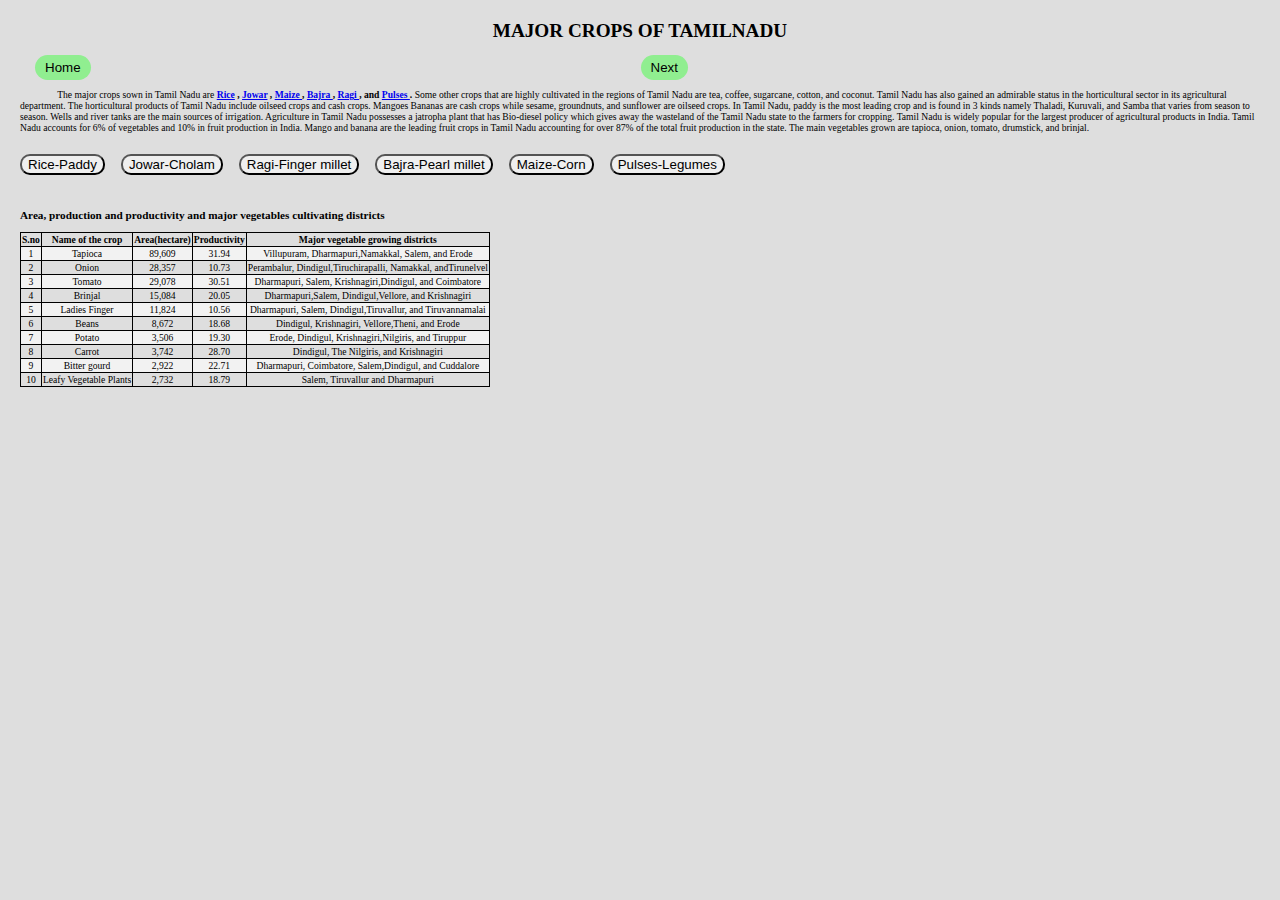
<file: crops page.html>
<!DOCTYPE html>
<head>
<title>
    Web design 2
</title>
</head>
<style>
    .button
    {
        margin-left:15px;
        background-color:lightgreen;
        border-radius:20px;
        border: none;
        padding-left:10px ;
        padding-top: 5px;
        padding-bottom:5px ;
        padding-right:10px ;
      
        
    }
    .button1
    {
        margin-left:550px;
        background-color:lightgreen;
        border-radius:20px;
        border: none;
        padding-left:10px ;
        padding-top: 5px;
        padding-bottom:5px ;
        padding-right:10px ;
    }
    #c1,#c2,#c3,#c4,#c5,#c6
    {
        display: inline-block;
        border-color: black;
        border-radius:10px;
        margin-right: 6.8px;

        
    }
    table,th,td
    {
     border:1px solid black ;
     text-align: center;
     border-collapse: collapse;
    }
    tr:nth-child(even)
    {
        background-color: #f2f2f2;
    }
</style>

<body style="margin:20px;font-size:60%;background-color:rgb(222, 222, 222)">
   </body>
    <h1 style="text-align:center; ">MAJOR CROPS OF TAMILNADU</h1>
    <button class="button">Home</button><button class="button1">Next</button>
    <p style="text-indent: 3%;">The major crops sown in Tamil Nadu are <b> <a href="#c1"> Rice</a> , <a href="#c2"> Jowar</a> , <a href="#c3"> Maize </a>
        , <a href="#c4"> Bajra </a> , <a href="#c5"> Ragi </a> , and <a href="#c6"> Pulses </a>.</b> Some other crops that
        are highly cultivated in the regions of Tamil Nadu are tea, coffee, sugarcane, cotton, and coconut. Tamil
        Nadu has also gained an admirable status in the horticultural sector in its agricultural department. The
        horticultural products of Tamil Nadu include oilseed crops and cash crops. Mangoes Bananas are cash
        crops while sesame, groundnuts, and sunflower are oilseed crops. In Tamil Nadu, paddy is the most
        leading crop and is found in 3 kinds namely Thaladi, Kuruvali, and Samba that varies from season to
        season. Wells and river tanks are the main sources of irrigation. Agriculture in Tamil Nadu possesses a
        jatropha plant that has Bio-diesel policy which gives away the wasteland of the Tamil Nadu state to the
        farmers for cropping. Tamil Nadu is widely popular for the largest producer of agricultural products in
        India.
        Tamil Nadu accounts for 6% of vegetables and 10% in fruit production in India. Mango and banana are the
        leading fruit crops in Tamil Nadu accounting for over 87% of the total fruit production in the state. The
        main vegetables grown are tapioca, onion, tomato, drumstick, and brinjal.
        </p>
        <h3 id ="c1"><a href="file:///C:/Users/sedhu/OneDrive/Documents/HTML%20Programs/Web%20design%201.1.html"target="iframe"><button id ="c1">Rice-Paddy</button></a></h3>
        <h3 id ="c2"><a href="file:///C:/Users/sedhu/OneDrive/Documents/HTML%20Programs/Web%20design%201.2.html"target="iframe"><button id ="c2">Jowar-Cholam</button></a></h3>
        <h3 id ="c3"><a href="file:///C:/Users/sedhu/OneDrive/Documents/HTML%20Programs/Web%20design%201.3.html"target="iframe"><button id ="c3">Ragi-Finger millet</button></a></h3>
        <h3 id ="c4"><a href="file:///C:/Users/sedhu/OneDrive/Documents/HTML%20Programs/Web%20design%201.4.html"target="iframe"><button id ="c4">Bajra-Pearl millet</button></a></h3>
        <h3 id ="c5"><a href="file:///C:/Users/sedhu/OneDrive/Documents/HTML%20Programs/Web%20design%201.5.html"target="iframe"><button id ="c5">Maize-Corn</button></a></h3>
        <h3 id ="c6"><a href="file:///C:/Users/sedhu/OneDrive/Documents/HTML%20Programs/Web%20design%201.6.html"target="iframe"><button id ="c6">Pulses-Legumes</button></a></h3>
        <br><br>        
        <iframe src="" name="iframe" height="300px" width="48%" style="border: none;float: right;"></iframe>
        <h3>Area, production and productivity and major vegetables cultivating districts </h3>
        <table>
            <tr>
                <th>S.no</th>
                <th>Name of the crop</th>
                <th>Area(hectare)</th>
                <th>Productivity</th>
                <th>Major vegetable growing districts</th>
            </tr>
            <tr>
                <td>1</td>
                <td>Tapioca</td>
                <td>89,609</td>
                <td>31.94</td>
                <td>Villupuram, Dharmapuri,Namakkal, Salem, and Erode</td>
            </tr>
            <tr>
                <td>2</td>
                <td>Onion</td>
                <td>28,357</td>
                <td>10.73</td>
                <td>Perambalur, Dindigul,Tiruchirapalli, Namakkal, andTirunelvel</td>
            </tr>
            <tr>
                <td>3</td>
                <td>Tomato</td>
                <td>29,078</td>
                <td>30.51</td>
                <td>Dharmapuri, Salem, Krishnagiri,Dindigul, and Coimbatore</td>
            </tr>
            <tr>
                <td>4</td>
                <td>Brinjal</td>
                <td>15,084</td>
                <td>20.05</td>
                <td>Dharmapuri,Salem, Dindigul,Vellore, and Krishnagiri</td>
            </tr>
            <tr>
                <td>5</td>
                <td>Ladies Finger</td>
                <td>11,824</td>
                <td>10.56</td>
                <td>Dharmapuri, Salem, Dindigul,Tiruvallur, and Tiruvannamalai</td>
            </tr>
            <tr>
                <td>6</td>
                <td>Beans</td>
                <td>8,672 </td>
                <td>18.68</td>
                <td>Dindigul, Krishnagiri, Vellore,Theni, and Erode</td>
            </tr>
            <tr>
                <td>7</td>
                <td>Potato</td>
                <td>3,506</td>
                <td>19.30</td>
                <td>Erode, Dindigul, Krishnagiri,Nilgiris, and Tiruppur</td>
            </tr>
            <tr>
                <td>8</td>
                <td>Carrot</td>
                <td>3,742</td>
                <td>28.70</td>
                <td>Dindigul, The Nilgiris, and Krishnagiri</td>
            </tr>
            <tr>
                <td>9</td>
                <td>Bitter gourd</td>
                <td>2,922</td>
                <td>22.71</td>
                <td>Dharmapuri, Coimbatore, Salem,Dindigul, and Cuddalore</td>
            </tr>
            <tr>
                <td>10</td>
                <td>Leafy Vegetable Plants</td>
                <td>2,732</td>
                <td>18.79</td>
                <td>Salem, Tiruvallur and Dharmapuri</td>
            </tr>
        </table>
                   
</body>
</file>
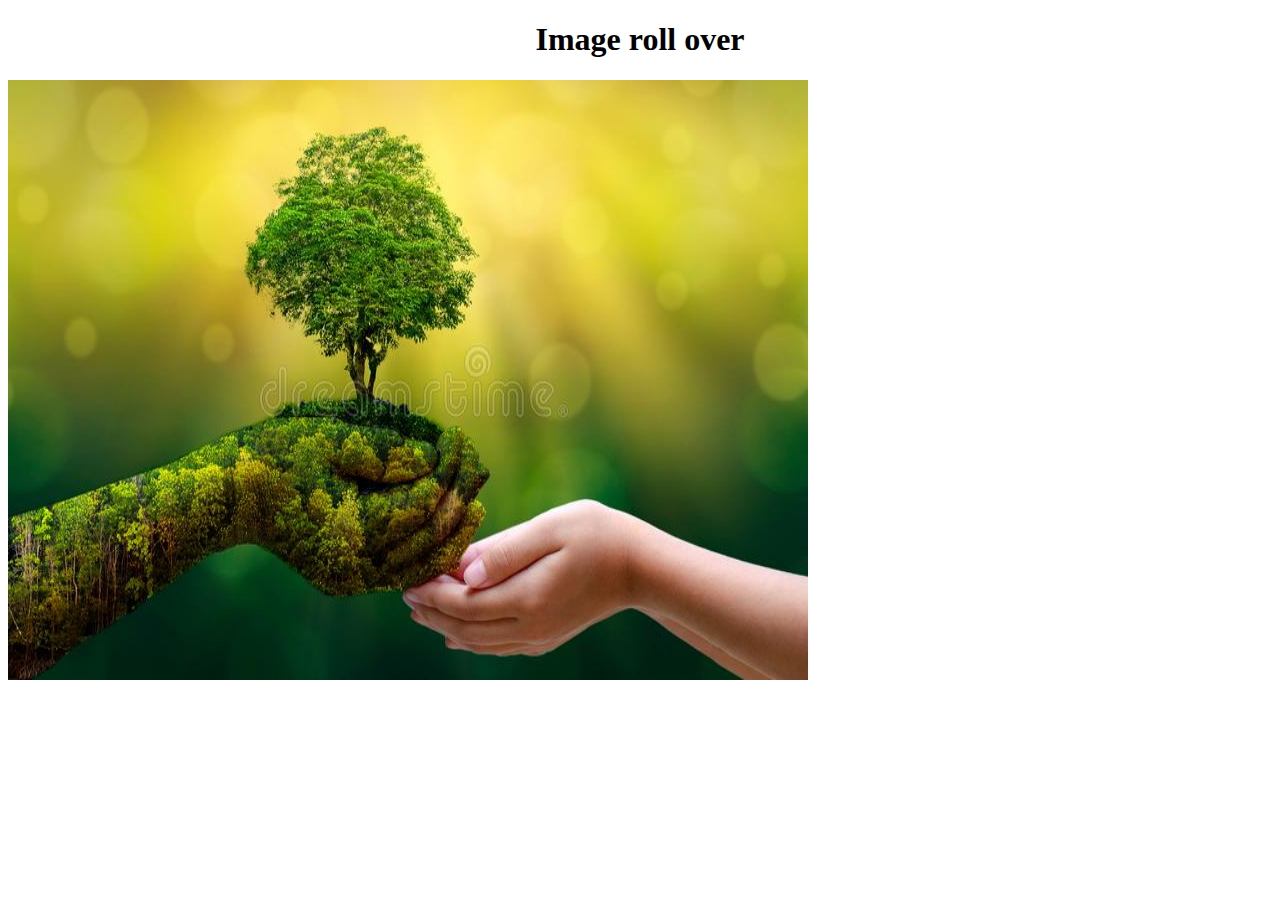
<file: javascripy.html>
<!doctype html>
<html>
    <head>
        <title>javascript</title>
        <script>
            function image1(){
                document.getElementById("demo").src="img2.jpg";
                
            }
            function image2(){
                document.getElementById("demo").src="img1.jpg";
                
            }
        </script>
    </head>
<body>
    <h1 style="text-align:center;">Image roll over</h1>
    <img src="img2.jpg" id="demo" height="600px" width="800px" onmouseover="image1()" onmouseout="image2()" style="display:inline;" >
</body>
</file>
